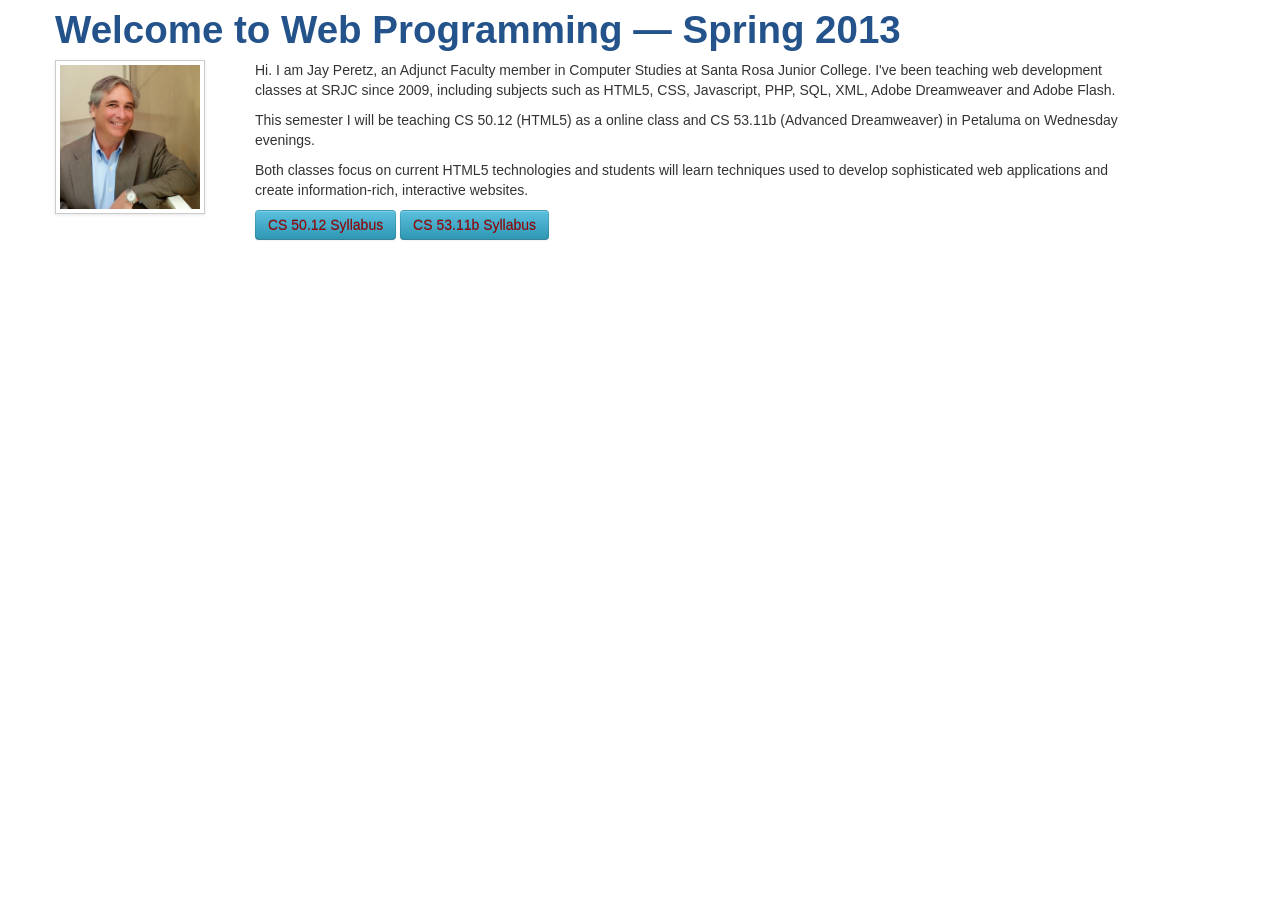
<file: socrates/index.html>
<!DOCTYPE HTML>
<html lang="en">
<head>
<meta charset="UTF-8">
<meta name="viewport" content="width=device-width, initial-scale=1.0">
<title>Jay Peretz | SRJC Spring 2013 | HTML5 Web Programming</title>
<link href='http://fonts.googleapis.com/css?family=Arapey:400italic,400' rel='stylesheet' type='text/css'>
<script src="http://code.jquery.com/jquery-1.8.2.min.js"></script>
<script src="bootstrap/js/bootstrap.min.js"></script>
<link href="bootstrap/css/bootstrap.min.css" rel="stylesheet" type="text/css">
<link href="css/spring2013.css" rel="stylesheet" type="text/css">
<script src="js/spring2013.js"></script>
</head>

<body>
<div class="container">
  <div class="row">
    <div class="span12"> 
      <!-- Main hero unit for a primary marketing message or call to action -->
      <h1>Welcome to Web Programming &mdash; Spring 2013 </h1>
    </div>
  </div>
  <div class="row">
    <div class="span2"> <img class="img-polaroid" src="images/jay5.jpg" alt="Jay Peretz" width="140" height="145" > </div>
    <div class="span9">
      <p>Hi.  I am Jay Peretz, an Adjunct Faculty member in Computer Studies at Santa Rosa Junior College.   I've been teaching web development classes at SRJC since 2009, including subjects such as HTML5, CSS, Javascript, PHP, SQL, XML, Adobe Dreamweaver and Adobe Flash.</p>
      <p>This semester I will be teaching CS 50.12 (HTML5) as a online class and CS 53.11b (Advanced Dreamweaver) in Petaluma on Wednesday evenings.  </p>
       <p>Both classes focus on current HTML5 technologies and students will learn techniques used to develop sophisticated web applications and create information-rich, interactive websites.     </p>
      <a href="html5/" class="btn btn-info">CS 50.12 Syllabus</a>  <a href="web-programming/" class="btn btn-info">CS 53.11b Syllabus</a> </div>
  </div>
</div>
</body>
</html>
</file>
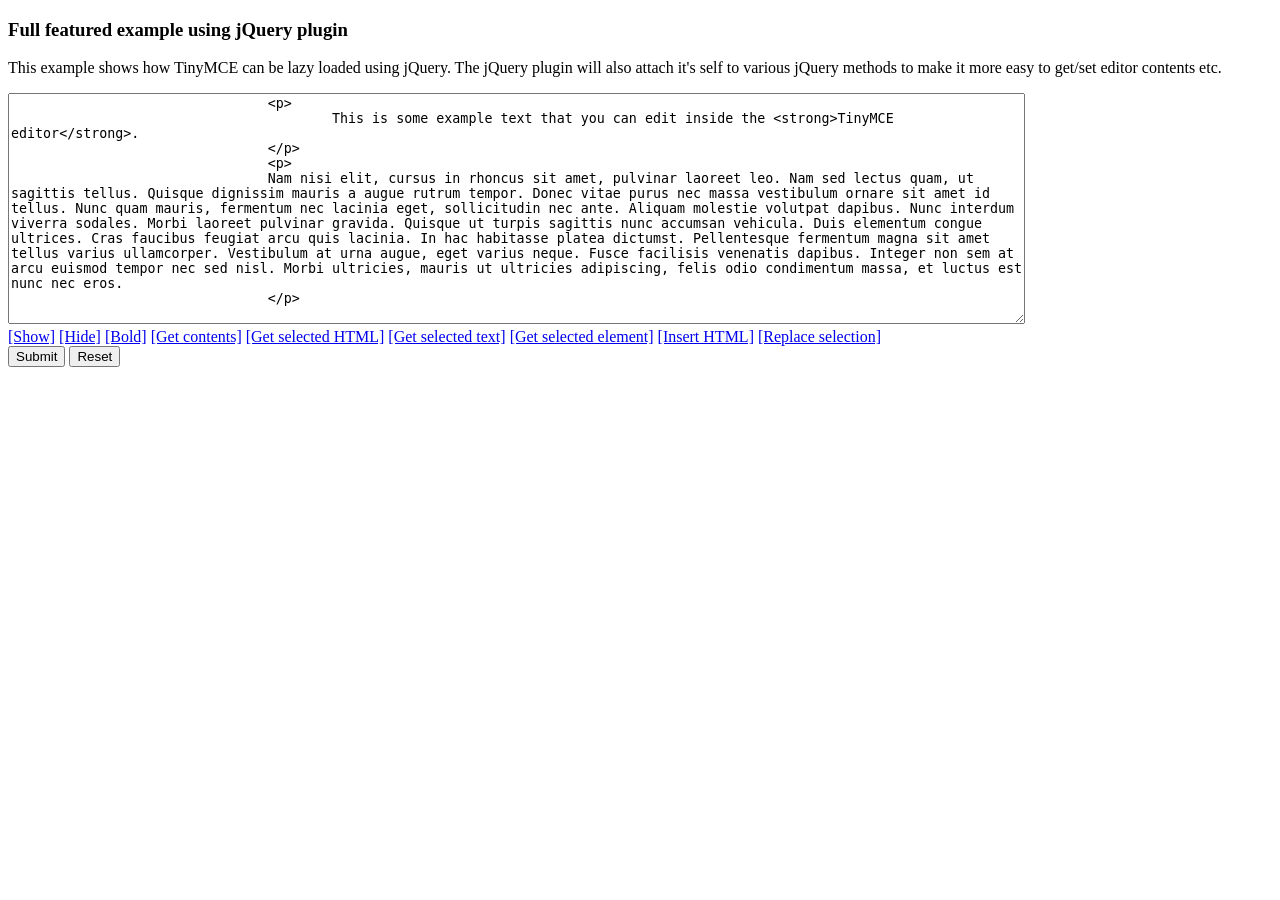
<file: socrates/tinymce/examples/index.html>
<!DOCTYPE html PUBLIC "-//W3C//DTD XHTML 1.0 Strict//EN" "http://www.w3.org/TR/xhtml1/DTD/xhtml1-strict.dtd">
<html xmlns="http://www.w3.org/1999/xhtml">
<head>
<title>Full featured example using jQuery plugin</title>

<!-- Load jQuery -->
<script type="text/javascript" src="http://www.google.com/jsapi"></script>
<script type="text/javascript">
	google.load("jquery", "1");
</script>

<!-- Load TinyMCE -->
<script type="text/javascript" src="../jscripts/tiny_mce/jquery.tinymce.js"></script>
<script type="text/javascript">
	$().ready(function() {
		$('textarea.tinymce').tinymce({
			// Location of TinyMCE script
			script_url : '../jscripts/tiny_mce/tiny_mce.js',

			// General options
			theme : "advanced",
			plugins : "autolink,lists,pagebreak,style,layer,table,save,advhr,advimage,advlink,emotions,iespell,inlinepopups,insertdatetime,preview,media,searchreplace,print,contextmenu,paste,directionality,fullscreen,noneditable,visualchars,nonbreaking,xhtmlxtras,template,advlist",

			// Theme options
			theme_advanced_buttons1 : "save,newdocument,|,bold,italic,underline,strikethrough,|,justifyleft,justifycenter,justifyright,justifyfull,styleselect,formatselect,fontselect,fontsizeselect",
			theme_advanced_buttons2 : "cut,copy,paste,pastetext,pasteword,|,search,replace,|,bullist,numlist,|,outdent,indent,blockquote,|,undo,redo,|,link,unlink,anchor,image,cleanup,help,code,|,insertdate,inserttime,preview,|,forecolor,backcolor",
			theme_advanced_buttons3 : "tablecontrols,|,hr,removeformat,visualaid,|,sub,sup,|,charmap,emotions,iespell,media,advhr,|,print,|,ltr,rtl,|,fullscreen",
			theme_advanced_buttons4 : "insertlayer,moveforward,movebackward,absolute,|,styleprops,|,cite,abbr,acronym,del,ins,attribs,|,visualchars,nonbreaking,template,pagebreak",
			theme_advanced_toolbar_location : "top",
			theme_advanced_toolbar_align : "left",
			theme_advanced_statusbar_location : "bottom",
			theme_advanced_resizing : true,

			// Example content CSS (should be your site CSS)
			content_css : "css/content.css",

			// Drop lists for link/image/media/template dialogs
			template_external_list_url : "lists/template_list.js",
			external_link_list_url : "lists/link_list.js",
			external_image_list_url : "lists/image_list.js",
			media_external_list_url : "lists/media_list.js",

			// Replace values for the template plugin
			template_replace_values : {
				username : "Some User",
				staffid : "991234"
			}
		});
	});
</script>
<!-- /TinyMCE -->

</head>
<body>

<form method="post" action="http://tinymce.moxiecode.com/dump.php?example=true">
	<div>
		<h3>Full featured example using jQuery plugin</h3>

		<p>
			This example shows how TinyMCE can be lazy loaded using jQuery. The jQuery plugin will also attach it's self to various jQuery methods to make it more easy to get/set editor contents etc.
		</p>

		<!-- Gets replaced with TinyMCE, remember HTML in a textarea should be encoded -->
		<div>
			<textarea id="elm1" name="elm1" rows="15" cols="80" style="width: 80%" class="tinymce">
				&lt;p&gt;
					This is some example text that you can edit inside the &lt;strong&gt;TinyMCE editor&lt;/strong&gt;.
				&lt;/p&gt;
				&lt;p&gt;
				Nam nisi elit, cursus in rhoncus sit amet, pulvinar laoreet leo. Nam sed lectus quam, ut sagittis tellus. Quisque dignissim mauris a augue rutrum tempor. Donec vitae purus nec massa vestibulum ornare sit amet id tellus. Nunc quam mauris, fermentum nec lacinia eget, sollicitudin nec ante. Aliquam molestie volutpat dapibus. Nunc interdum viverra sodales. Morbi laoreet pulvinar gravida. Quisque ut turpis sagittis nunc accumsan vehicula. Duis elementum congue ultrices. Cras faucibus feugiat arcu quis lacinia. In hac habitasse platea dictumst. Pellentesque fermentum magna sit amet tellus varius ullamcorper. Vestibulum at urna augue, eget varius neque. Fusce facilisis venenatis dapibus. Integer non sem at arcu euismod tempor nec sed nisl. Morbi ultricies, mauris ut ultricies adipiscing, felis odio condimentum massa, et luctus est nunc nec eros.
				&lt;/p&gt;
			</textarea>
		</div>

		<!-- Some integration calls -->
		<a href="javascript:;" onclick="$('#elm1').tinymce().show();return false;">[Show]</a>
		<a href="javascript:;" onclick="$('#elm1').tinymce().hide();return false;">[Hide]</a>
		<a href="javascript:;" onclick="$('#elm1').tinymce().execCommand('Bold');return false;">[Bold]</a>
		<a href="javascript:;" onclick="alert($('#elm1').html());return false;">[Get contents]</a>
		<a href="javascript:;" onclick="alert($('#elm1').tinymce().selection.getContent());return false;">[Get selected HTML]</a>
		<a href="javascript:;" onclick="alert($('#elm1').tinymce().selection.getContent({format : 'text'}));return false;">[Get selected text]</a>
		<a href="javascript:;" onclick="alert($('#elm1').tinymce().selection.getNode().nodeName);return false;">[Get selected element]</a>
		<a href="javascript:;" onclick="$('#elm1').tinymce().execCommand('mceInsertContent',false,'<b>Hello world!!</b>');return false;">[Insert HTML]</a>
		<a href="javascript:;" onclick="$('#elm1').tinymce().execCommand('mceReplaceContent',false,'<b>{$selection}</b>');return false;">[Replace selection]</a>

		<br />
		<input type="submit" name="save" value="Submit" />
		<input type="reset" name="reset" value="Reset" />
	</div>
</form>
<script type="text/javascript">
if (document.location.protocol == 'file:') {
	alert("The examples might not work properly on the local file system due to security settings in your browser. Please use a real webserver.");
}
</script>
</body>
</html>
</file>
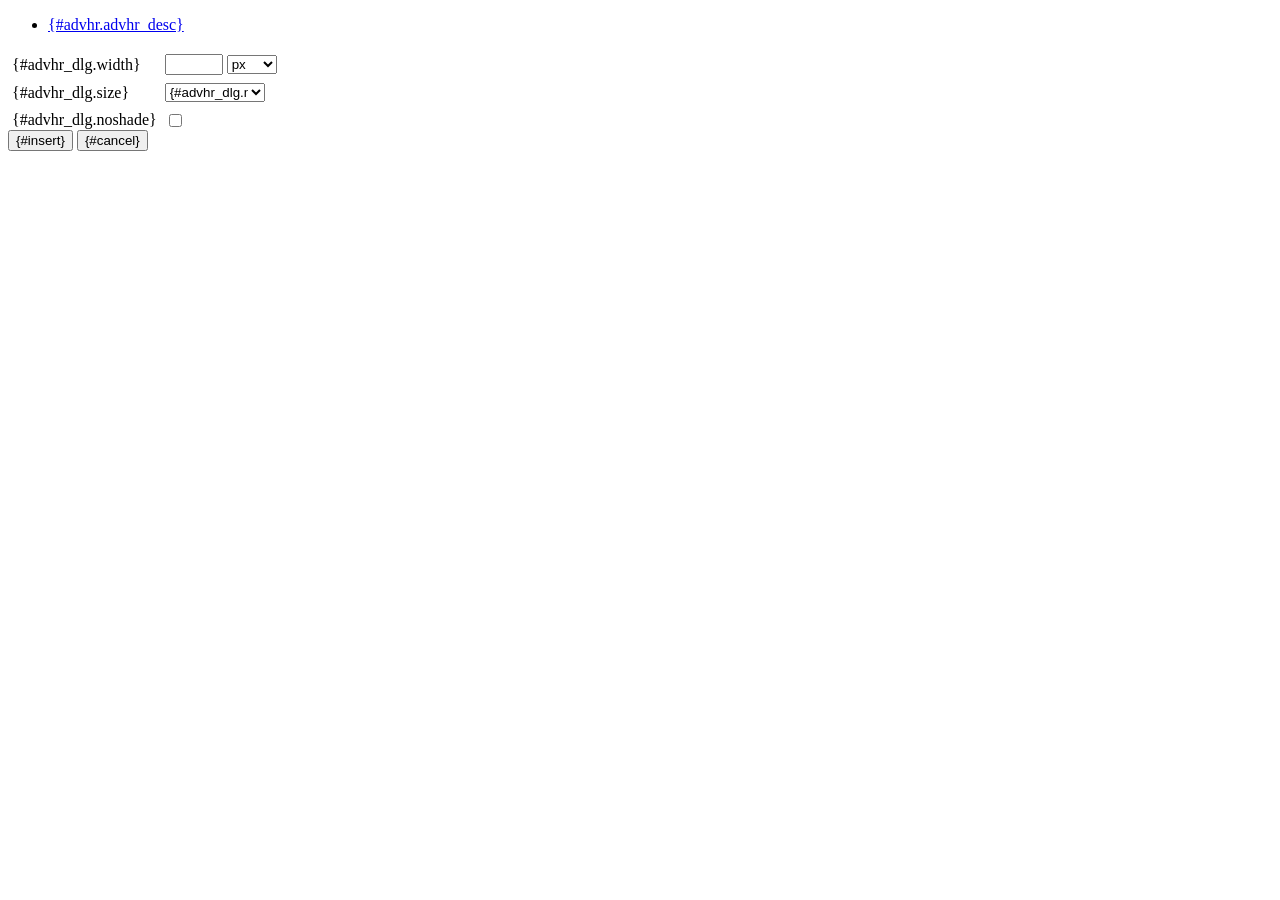
<file: socrates/tinymce/jscripts/tiny_mce/plugins/advhr/rule.htm>
<!DOCTYPE html PUBLIC "-//W3C//DTD XHTML 1.0 Strict//EN" "http://www.w3.org/TR/xhtml1/DTD/xhtml1-strict.dtd">
<html xmlns="http://www.w3.org/1999/xhtml">
<head>
	<title>{#advhr.advhr_desc}</title>
	<script type="text/javascript" src="../../tiny_mce_popup.js"></script>
	<script type="text/javascript" src="js/rule.js"></script>
	<script type="text/javascript" src="../../utils/mctabs.js"></script>
	<script type="text/javascript" src="../../utils/form_utils.js"></script>
	<link href="css/advhr.css" rel="stylesheet" type="text/css" />
</head>
<body role="application">
<form onsubmit="AdvHRDialog.update();return false;" action="#">
	<div class="tabs">
		<ul>
			<li id="general_tab" class="current" aria-controls="general_panel"><span><a href="javascript:mcTabs.displayTab('general_tab','general_panel');" onmousedown="return false;">{#advhr.advhr_desc}</a></span></li>
		</ul>
	</div>

	<div class="panel_wrapper">
		<div id="general_panel" class="panel current">
			<table role="presentation" border="0" cellpadding="4" cellspacing="0">
					<tr role="group" aria-labelledby="width_label">
						<td><label id="width_label" for="width">{#advhr_dlg.width}</label></td>
						<td class="nowrap">
							<input id="width" name="width" type="text" value="" class="mceFocus" />
							<span style="display:none;" id="width_unit_label">{#advhr_dlg.widthunits}</span>
							<select name="width2" id="width2" aria-labelledby="width_unit_label">
								<option value="">px</option>
								<option value="%">%</option>
							</select>
						</td>
					</tr>
					<tr>
						<td><label for="size">{#advhr_dlg.size}</label></td>
						<td><select id="size" name="size">
							<option value="">{#advhr_dlg.normal}</option>
							<option value="1">1</option>
							<option value="2">2</option>
							<option value="3">3</option>
							<option value="4">4</option>
							<option value="5">5</option>
						</select></td>
					</tr>
					<tr>
						<td><label for="noshade">{#advhr_dlg.noshade}</label></td>
						<td><input type="checkbox" name="noshade" id="noshade" class="radio" /></td>
					</tr>
			</table>
		</div>
	</div>

	<div class="mceActionPanel">
		<input type="submit" id="insert" name="insert" value="{#insert}" />
		<input type="button" id="cancel" name="cancel" value="{#cancel}" onclick="tinyMCEPopup.close();" />
	</div>
</form>
</body>
</html>
</file>
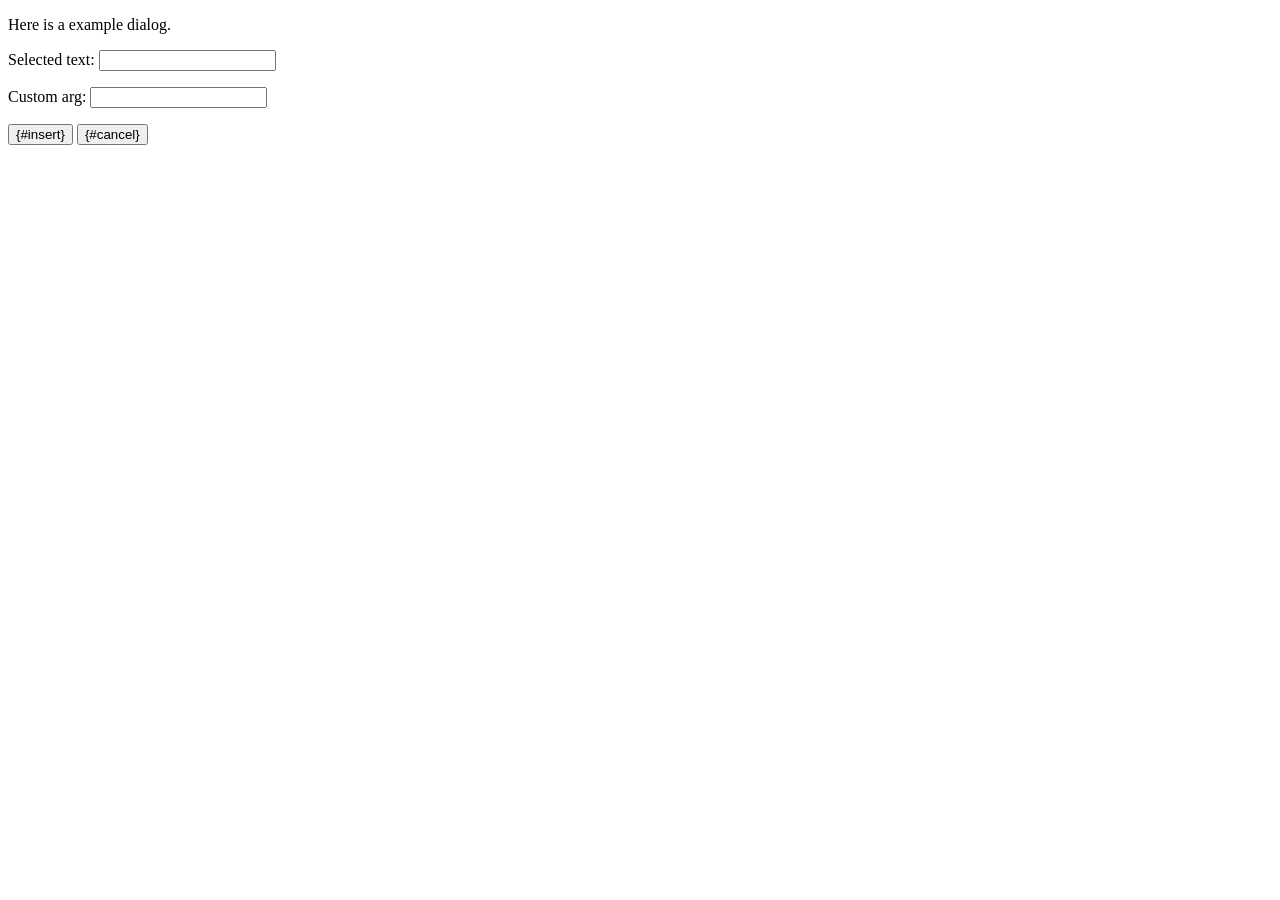
<file: socrates/tinymce/jscripts/tiny_mce/plugins/example/dialog.htm>
<!DOCTYPE html PUBLIC "-//W3C//DTD XHTML 1.0 Strict//EN" "http://www.w3.org/TR/xhtml1/DTD/xhtml1-strict.dtd">
<html xmlns="http://www.w3.org/1999/xhtml">
<head>
	<title>{#example_dlg.title}</title>
	<script type="text/javascript" src="../../tiny_mce_popup.js"></script>
	<script type="text/javascript" src="js/dialog.js"></script>
</head>
<body>

<form onsubmit="ExampleDialog.insert();return false;" action="#">
	<p>Here is a example dialog.</p>
	<p>Selected text: <input id="someval" name="someval" type="text" class="text" /></p>
	<p>Custom arg: <input id="somearg" name="somearg" type="text" class="text" /></p>

	<div class="mceActionPanel">
		<input type="button" id="insert" name="insert" value="{#insert}" onclick="ExampleDialog.insert();" />
		<input type="button" id="cancel" name="cancel" value="{#cancel}" onclick="tinyMCEPopup.close();" />
	</div>
</form>

</body>
</html>
</file>
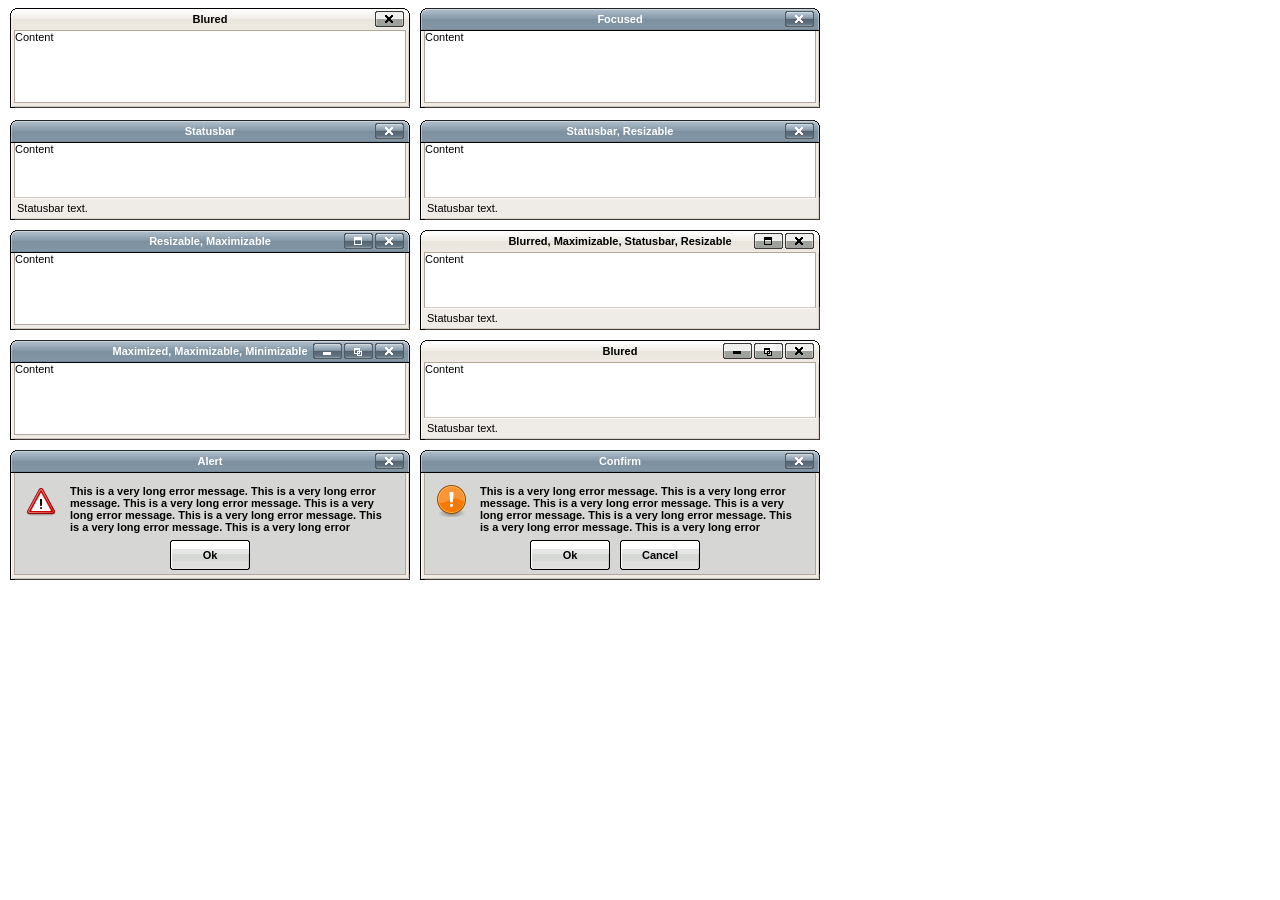
<file: socrates/tinymce/jscripts/tiny_mce/plugins/inlinepopups/template.htm>
<!-- <!DOCTYPE html PUBLIC "-//W3C//DTD XHTML 1.0 Strict//EN" "http://www.w3.org/TR/xhtml1/DTD/xhtml1-strict.dtd"> -->
<html xmlns="http://www.w3.org/1999/xhtml">
<head>
<title>Template for dialogs</title>
<link rel="stylesheet" type="text/css" href="skins/clearlooks2/window.css" />
</head>
<body>

<div class="mceEditor">
	<div class="clearlooks2" style="width:400px; height:100px; left:10px;">
		<div class="mceWrapper">
			<div class="mceTop">
				<div class="mceLeft"></div>
				<div class="mceCenter"></div>
				<div class="mceRight"></div>
				<span>Blured</span>
			</div>

			<div class="mceMiddle">
				<div class="mceLeft"></div>
				<span>Content</span>
				<div class="mceRight"></div>
			</div>

			<div class="mceBottom">
				<div class="mceLeft"></div>
				<div class="mceCenter"></div>
				<div class="mceRight"></div>
				<span>Statusbar text.</span>
			</div>

			<a class="mceMove" href="#"></a>
			<a class="mceMin" href="#"></a>
			<a class="mceMax" href="#"></a>
			<a class="mceMed" href="#"></a>
			<a class="mceClose" href="#"></a>
			<a class="mceResize mceResizeN" href="#"></a>
			<a class="mceResize mceResizeS" href="#"></a>
			<a class="mceResize mceResizeW" href="#"></a>
			<a class="mceResize mceResizeE" href="#"></a>
			<a class="mceResize mceResizeNW" href="#"></a>
			<a class="mceResize mceResizeNE" href="#"></a>
			<a class="mceResize mceResizeSW" href="#"></a>
			<a class="mceResize mceResizeSE" href="#"></a>
		</div>
	</div>

	<div class="clearlooks2" style="width:400px; height:100px; left:420px;">
		<div class="mceWrapper mceMovable mceFocus">
			<div class="mceTop">
				<div class="mceLeft"></div>
				<div class="mceCenter"></div>
				<div class="mceRight"></div>
				<span>Focused</span>
			</div>

			<div class="mceMiddle">
				<div class="mceLeft"></div>
				<span>Content</span>
				<div class="mceRight"></div>
			</div>

			<div class="mceBottom">
				<div class="mceLeft"></div>
				<div class="mceCenter"></div>
				<div class="mceRight"></div>
				<span>Statusbar text.</span>
			</div>

			<a class="mceMove" href="#"></a>
			<a class="mceMin" href="#"></a>
			<a class="mceMax" href="#"></a>
			<a class="mceMed" href="#"></a>
			<a class="mceClose" href="#"></a>
			<a class="mceResize mceResizeN" href="#"></a>
			<a class="mceResize mceResizeS" href="#"></a>
			<a class="mceResize mceResizeW" href="#"></a>
			<a class="mceResize mceResizeE" href="#"></a>
			<a class="mceResize mceResizeNW" href="#"></a>
			<a class="mceResize mceResizeNE" href="#"></a>
			<a class="mceResize mceResizeSW" href="#"></a>
			<a class="mceResize mceResizeSE" href="#"></a>
		</div>
	</div>

	<div class="clearlooks2" style="width:400px; height:100px; left:10px; top:120px;">
		<div class="mceWrapper mceMovable mceFocus mceStatusbar">
			<div class="mceTop">
				<div class="mceLeft"></div>
				<div class="mceCenter"></div>
				<div class="mceRight"></div>
				<span>Statusbar</span>
			</div>

			<div class="mceMiddle">
				<div class="mceLeft"></div>
				<span>Content</span>
				<div class="mceRight"></div>
			</div>

			<div class="mceBottom">
				<div class="mceLeft"></div>
				<div class="mceCenter"></div>
				<div class="mceRight"></div>
				<span>Statusbar text.</span>
			</div>

			<a class="mceMove" href="#"></a>
			<a class="mceMin" href="#"></a>
			<a class="mceMax" href="#"></a>
			<a class="mceMed" href="#"></a>
			<a class="mceClose" href="#"></a>
			<a class="mceResize mceResizeN" href="#"></a>
			<a class="mceResize mceResizeS" href="#"></a>
			<a class="mceResize mceResizeW" href="#"></a>
			<a class="mceResize mceResizeE" href="#"></a>
			<a class="mceResize mceResizeNW" href="#"></a>
			<a class="mceResize mceResizeNE" href="#"></a>
			<a class="mceResize mceResizeSW" href="#"></a>
			<a class="mceResize mceResizeSE" href="#"></a>
		</div>
	</div>

	<div class="clearlooks2" style="width:400px; height:100px; left:420px; top:120px;">
		<div class="mceWrapper mceMovable mceFocus mceStatusbar mceResizable">
			<div class="mceTop">
				<div class="mceLeft"></div>
				<div class="mceCenter"></div>
				<div class="mceRight"></div>
				<span>Statusbar, Resizable</span>
			</div>

			<div class="mceMiddle">
				<div class="mceLeft"></div>
				<span>Content</span>
				<div class="mceRight"></div>
			</div>

			<div class="mceBottom">
				<div class="mceLeft"></div>
				<div class="mceCenter"></div>
				<div class="mceRight"></div>
				<span>Statusbar text.</span>
			</div>

			<a class="mceMove" href="#"></a>
			<a class="mceMin" href="#"></a>
			<a class="mceMax" href="#"></a>
			<a class="mceMed" href="#"></a>
			<a class="mceClose" href="#"></a>
			<a class="mceResize mceResizeN" href="#"></a>
			<a class="mceResize mceResizeS" href="#"></a>
			<a class="mceResize mceResizeW" href="#"></a>
			<a class="mceResize mceResizeE" href="#"></a>
			<a class="mceResize mceResizeNW" href="#"></a>
			<a class="mceResize mceResizeNE" href="#"></a>
			<a class="mceResize mceResizeSW" href="#"></a>
			<a class="mceResize mceResizeSE" href="#"></a>
		</div>
	</div>

	<div class="clearlooks2" style="width:400px; height:100px; left:10px; top:230px;">
		<div class="mceWrapper mceMovable mceFocus mceResizable mceMaximizable">
			<div class="mceTop">
				<div class="mceLeft"></div>
				<div class="mceCenter"></div>
				<div class="mceRight"></div>
				<span>Resizable, Maximizable</span>
			</div>

			<div class="mceMiddle">
				<div class="mceLeft"></div>
				<span>Content</span>
				<div class="mceRight"></div>
			</div>

			<div class="mceBottom">
				<div class="mceLeft"></div>
				<div class="mceCenter"></div>
				<div class="mceRight"></div>
				<span>Statusbar text.</span>
			</div>

			<a class="mceMove" href="#"></a>
			<a class="mceMin" href="#"></a>
			<a class="mceMax" href="#"></a>
			<a class="mceMed" href="#"></a>
			<a class="mceClose" href="#"></a>
			<a class="mceResize mceResizeN" href="#"></a>
			<a class="mceResize mceResizeS" href="#"></a>
			<a class="mceResize mceResizeW" href="#"></a>
			<a class="mceResize mceResizeE" href="#"></a>
			<a class="mceResize mceResizeNW" href="#"></a>
			<a class="mceResize mceResizeNE" href="#"></a>
			<a class="mceResize mceResizeSW" href="#"></a>
			<a class="mceResize mceResizeSE" href="#"></a>
		</div>
	</div>

	<div class="clearlooks2" style="width:400px; height:100px; left:420px; top:230px;">
		<div class="mceWrapper mceMovable mceStatusbar mceResizable mceMaximizable">
			<div class="mceTop">
				<div class="mceLeft"></div>
				<div class="mceCenter"></div>
				<div class="mceRight"></div>
				<span>Blurred, Maximizable, Statusbar, Resizable</span>
			</div>

			<div class="mceMiddle">
				<div class="mceLeft"></div>
				<span>Content</span>
				<div class="mceRight"></div>
			</div>

			<div class="mceBottom">
				<div class="mceLeft"></div>
				<div class="mceCenter"></div>
				<div class="mceRight"></div>
				<span>Statusbar text.</span>
			</div>

			<a class="mceMove" href="#"></a>
			<a class="mceMin" href="#"></a>
			<a class="mceMax" href="#"></a>
			<a class="mceMed" href="#"></a>
			<a class="mceClose" href="#"></a>
			<a class="mceResize mceResizeN" href="#"></a>
			<a class="mceResize mceResizeS" href="#"></a>
			<a class="mceResize mceResizeW" href="#"></a>
			<a class="mceResize mceResizeE" href="#"></a>
			<a class="mceResize mceResizeNW" href="#"></a>
			<a class="mceResize mceResizeNE" href="#"></a>
			<a class="mceResize mceResizeSW" href="#"></a>
			<a class="mceResize mceResizeSE" href="#"></a>
		</div>
	</div>

	<div class="clearlooks2" style="width:400px; height:100px; left:10px; top:340px;">
		<div class="mceWrapper mceMovable mceFocus mceResizable mceMaximized mceMinimizable mceMaximizable">
			<div class="mceTop">
				<div class="mceLeft"></div>
				<div class="mceCenter"></div>
				<div class="mceRight"></div>
				<span>Maximized, Maximizable, Minimizable</span>
			</div>

			<div class="mceMiddle">
				<div class="mceLeft"></div>
				<span>Content</span>
				<div class="mceRight"></div>
			</div>

			<div class="mceBottom">
				<div class="mceLeft"></div>
				<div class="mceCenter"></div>
				<div class="mceRight"></div>
				<span>Statusbar text.</span>
			</div>

			<a class="mceMove" href="#"></a>
			<a class="mceMin" href="#"></a>
			<a class="mceMax" href="#"></a>
			<a class="mceMed" href="#"></a>
			<a class="mceClose" href="#"></a>
			<a class="mceResize mceResizeN" href="#"></a>
			<a class="mceResize mceResizeS" href="#"></a>
			<a class="mceResize mceResizeW" href="#"></a>
			<a class="mceResize mceResizeE" href="#"></a>
			<a class="mceResize mceResizeNW" href="#"></a>
			<a class="mceResize mceResizeNE" href="#"></a>
			<a class="mceResize mceResizeSW" href="#"></a>
			<a class="mceResize mceResizeSE" href="#"></a>
		</div>
	</div>

	<div class="clearlooks2" style="width:400px; height:100px; left:420px; top:340px;">
		<div class="mceWrapper mceMovable mceStatusbar mceResizable mceMaximized mceMinimizable mceMaximizable">
			<div class="mceTop">
				<div class="mceLeft"></div>
				<div class="mceCenter"></div>
				<div class="mceRight"></div>
				<span>Blured</span>
			</div>

			<div class="mceMiddle">
				<div class="mceLeft"></div>
				<span>Content</span>
				<div class="mceRight"></div>
			</div>

			<div class="mceBottom">
				<div class="mceLeft"></div>
				<div class="mceCenter"></div>
				<div class="mceRight"></div>
				<span>Statusbar text.</span>
			</div>

			<a class="mceMove" href="#"></a>
			<a class="mceMin" href="#"></a>
			<a class="mceMax" href="#"></a>
			<a class="mceMed" href="#"></a>
			<a class="mceClose" href="#"></a>
			<a class="mceResize mceResizeN" href="#"></a>
			<a class="mceResize mceResizeS" href="#"></a>
			<a class="mceResize mceResizeW" href="#"></a>
			<a class="mceResize mceResizeE" href="#"></a>
			<a class="mceResize mceResizeNW" href="#"></a>
			<a class="mceResize mceResizeNE" href="#"></a>
			<a class="mceResize mceResizeSW" href="#"></a>
			<a class="mceResize mceResizeSE" href="#"></a>
		</div>
	</div>

	<div class="clearlooks2" style="width:400px; height:130px; left:10px; top:450px;">
		<div class="mceWrapper mceMovable mceFocus mceModal mceAlert">
			<div class="mceTop">
				<div class="mceLeft"></div>
				<div class="mceCenter"></div>
				<div class="mceRight"></div>
				<span>Alert</span>
			</div>

			<div class="mceMiddle">
				<div class="mceLeft"></div>
				<span>
					This is a very long error message. This is a very long error message.
					This is a very long error message. This is a very long error message.
					This is a very long error message. This is a very long error message.
					This is a very long error message. This is a very long error message.
					This is a very long error message. This is a very long error message.
					This is a very long error message. This is a very long error message.
				</span>
				<div class="mceRight"></div>
				<div class="mceIcon"></div>
			</div>

			<div class="mceBottom">
				<div class="mceLeft"></div>
				<div class="mceCenter"></div>
				<div class="mceRight"></div>
			</div>

			<a class="mceMove" href="#"></a>
			<a class="mceButton mceOk" href="#">Ok</a>
			<a class="mceClose" href="#"></a>
		</div>
	</div>

	<div class="clearlooks2" style="width:400px; height:130px; left:420px; top:450px;">
		<div class="mceWrapper mceMovable mceFocus mceModal mceConfirm">
			<div class="mceTop">
				<div class="mceLeft"></div>
				<div class="mceCenter"></div>
				<div class="mceRight"></div>
				<span>Confirm</span>
			</div>

			<div class="mceMiddle">
				<div class="mceLeft"></div>
				<span>
					This is a very long error message. This is a very long error message.
					This is a very long error message. This is a very long error message.
					This is a very long error message. This is a very long error message.
					This is a very long error message. This is a very long error message.
					This is a very long error message. This is a very long error message.
					This is a very long error message. This is a very long error message.
					</span>
				<div class="mceRight"></div>
				<div class="mceIcon"></div>
			</div>

			<div class="mceBottom">
				<div class="mceLeft"></div>
				<div class="mceCenter"></div>
				<div class="mceRight"></div>
			</div>

			<a class="mceMove" href="#"></a>
			<a class="mceButton mceOk" href="#">Ok</a>
			<a class="mceButton mceCancel" href="#">Cancel</a>
			<a class="mceClose" href="#"></a>
		</div>
	</div>
</div>

</body>
</html>
</file>
<file: socrates/css/spring2013.css>
@charset "UTF-8";
.image-left {
 float:left;
 margin-right:10px;
 margin-bottom:10px;
}
h1, h2, h3, h4, h5, h6, .btn, blockquote , th {
	font-family: 'Open Sans', sans-serif;
}
h1, h2, h3, h4, h5, h6 , th , .student-listing {
	color: rgb(35,83,138);
}
.jumbotron , .modal-header  {
  position: relative;
  padding: 5px 5px;
 
background: rgb(254,255,255); /* Old browsers */

/* IE9 SVG, needs conditional override of 'filter' to 'none' */

background: url([data-uri]);

background: -moz-linear-gradient(top,  rgba(254,255,255,1) 0%, rgba(210,235,249,1) 100%); /* FF3.6+ */

background: -webkit-gradient(linear, left top, left bottom, color-stop(0%,rgba(254,255,255,1)), color-stop(100%,rgba(210,235,249,1))); /* Chrome,Safari4+ */

background: -webkit-linear-gradient(top,  rgba(254,255,255,1) 0%,rgba(210,235,249,1) 100%); /* Chrome10+,Safari5.1+ */

background: -o-linear-gradient(top,  rgba(254,255,255,1) 0%,rgba(210,235,249,1) 100%); /* Opera 11.10+ */

background: -ms-linear-gradient(top,  rgba(254,255,255,1) 0%,rgba(210,235,249,1) 100%); /* IE10+ */

background: linear-gradient(to bottom,  rgba(254,255,255,1) 0%,rgba(210,235,249,1) 100%); /* W3C */

filter: progid:DXImageTransform.Microsoft.gradient( startColorstr='#feffff', endColorstr='#d2ebf9',GradientType=0 ); /* IE6-8 */


          box-shadow: inset 0 3px 7px rgba(0,0,0,.2), inset 0 -3px 7px rgba(0,0,0,.2);
}
.jumbotron h2 {
  font-size: 28px;
  font-weight: bold;
  letter-spacing: -1px;
  line-height: 1;
  
  	
}
.jumbotron p {
  font-size: 24px;
  font-weight: 300;
  line-height: 1.25;
  margin-bottom: 30px;
  
}
.lesson-listing td ,  #general-info-hdr h2 , .student-listing, .view-homework {
	cursor:pointer;
}
#student-list {
	columns:60px 3;
-webkit-columns:60px 3; /* Safari and Chrome */
-moz-columns:60px 3; /* Firefox */
}
#lesson-info p {
	margin-left:25px;
}
#inputBlog {
	width:90%;
}
#readingList > div.row , #exerciseList > div.row , #exploreList > div.row {
	min-height:45px;
}
p[contenteditable] {
	min-height:20px;	
-moz-box-shadow:  0 0 3px 3px #BBB;
-webkit-box-shadow:  0 0 3px 3px#BBB;
box-shadow:  0 0 3px 3px #BBB;
}

body.mceContentBody {
   background: #000;
}
#lesson-info p.muted {
	margin-left:35px;
}
a , a:hover  a:active , p.student-listing , #lesson-list td {
	color:#900 !important;
}

#lesson-info p.exercise a.btn {
	width: 36px;
	color: #FFF !important;
}

#lesson-info p.review {
	margin-left:45px;
	background:#E0F8FB;
	border-radius:5px;
	margin-top: 10px;
	margin-bottom:10px;
	padding:10px;
}

#exercise-content input {
	float: left;
	margin-right: 5px;
}

#exercise-content input + label {
	margin-bottom: 0;
	padding-left: 18px;
}

#view-homework dl {
	margin-top: 0;
}

#view-homework dt {
	font-weight: normal;
	font-style: italic;
}
</file>
<file: socrates/tinymce/jscripts/tiny_mce/plugins/advhr/css/advhr.css>
input.radio {border:1px none #000; background:transparent; vertical-align:middle;}
.panel_wrapper div.current {height:80px;}
#width {width:50px; vertical-align:middle;}
#width2 {width:50px; vertical-align:middle;}
#size {width:100px;}
</file>
<file: socrates/tinymce/jscripts/tiny_mce/plugins/inlinepopups/skins/clearlooks2/window.css>
/* Clearlooks 2 */

/* Reset */
.clearlooks2, .clearlooks2 div, .clearlooks2 span, .clearlooks2 a {vertical-align:baseline; text-align:left; position:absolute; border:0; padding:0; margin:0; background:transparent; font-family:Arial,Verdana; font-size:11px; color:#000; text-decoration:none; font-weight:normal; width:auto; height:auto; overflow:hidden; display:block}

/* General */
.clearlooks2 {position:absolute; direction:ltr}
.clearlooks2 .mceWrapper {position:static}
.mceEventBlocker {position:fixed; left:0; top:0; background:url(img/horizontal.gif) no-repeat 0 -75px; width:100%; height:100%}
.clearlooks2 .mcePlaceHolder {border:1px solid #000; background:#888; top:0; left:0; opacity:0.5; -ms-filter:'alpha(opacity=50)'; filter:alpha(opacity=50)}
.clearlooks2_modalBlocker {position:fixed; left:0; top:0; width:100%; height:100%; background:#FFF; opacity:0.6; -ms-filter:'alpha(opacity=60)'; filter:alpha(opacity=60); display:none}

/* Top */
.clearlooks2 .mceTop, .clearlooks2 .mceTop div {top:0; width:100%; height:23px}
.clearlooks2 .mceTop .mceLeft {width:6px; background:url(img/corners.gif)}
.clearlooks2 .mceTop .mceCenter {right:6px; width:100%; height:23px; background:url(img/horizontal.gif) 12px 0; clip:rect(auto auto auto 12px)}
.clearlooks2 .mceTop .mceRight {right:0; width:6px; height:23px; background:url(img/corners.gif) -12px 0}
.clearlooks2 .mceTop span {width:100%; text-align:center; vertical-align:middle; line-height:23px; font-weight:bold}
.clearlooks2 .mceFocus .mceTop .mceLeft {background:url(img/corners.gif) -6px 0}
.clearlooks2 .mceFocus .mceTop .mceCenter {background:url(img/horizontal.gif) 0 -23px}
.clearlooks2 .mceFocus .mceTop .mceRight {background:url(img/corners.gif) -18px 0}
.clearlooks2 .mceFocus .mceTop span {color:#FFF}

/* Middle */
.clearlooks2 .mceMiddle, .clearlooks2 .mceMiddle div {top:0}
.clearlooks2 .mceMiddle {width:100%; height:100%; clip:rect(23px auto auto auto)}
.clearlooks2 .mceMiddle .mceLeft {left:0; width:5px; height:100%; background:url(img/vertical.gif) -5px 0}
.clearlooks2 .mceMiddle span {top:23px; left:5px; width:100%; height:100%; background:#FFF}
.clearlooks2 .mceMiddle .mceRight {right:0; width:5px; height:100%; background:url(img/vertical.gif)}

/* Bottom */
.clearlooks2 .mceBottom, .clearlooks2 .mceBottom div {height:6px}
.clearlooks2 .mceBottom {left:0; bottom:0; width:100%}
.clearlooks2 .mceBottom div {top:0}
.clearlooks2 .mceBottom .mceLeft {left:0; width:5px; background:url(img/corners.gif) -34px -6px}
.clearlooks2 .mceBottom .mceCenter {left:5px; width:100%; background:url(img/horizontal.gif) 0 -46px}
.clearlooks2 .mceBottom .mceRight {right:0; width:5px; background: url(img/corners.gif) -34px 0}
.clearlooks2 .mceBottom span {display:none}
.clearlooks2 .mceStatusbar .mceBottom, .clearlooks2 .mceStatusbar .mceBottom div {height:23px}
.clearlooks2 .mceStatusbar .mceBottom .mceLeft {background:url(img/corners.gif) -29px 0}
.clearlooks2 .mceStatusbar .mceBottom .mceCenter {background:url(img/horizontal.gif) 0 -52px}
.clearlooks2 .mceStatusbar .mceBottom .mceRight {background:url(img/corners.gif) -24px 0}
.clearlooks2 .mceStatusbar .mceBottom span {display:block; left:7px; font-family:Arial, Verdana; font-size:11px; line-height:23px}

/* Actions */
.clearlooks2 a {width:29px; height:16px; top:3px;}
.clearlooks2 .mceClose {right:6px; background:url(img/buttons.gif) -87px 0}
.clearlooks2 .mceMin {display:none; right:68px; background:url(img/buttons.gif) 0 0}
.clearlooks2 .mceMed {display:none; right:37px; background:url(img/buttons.gif) -29px 0}
.clearlooks2 .mceMax {display:none; right:37px; background:url(img/buttons.gif) -58px 0}
.clearlooks2 .mceMove {display:none;width:100%;cursor:move;background:url(img/corners.gif) no-repeat -100px -100px}
.clearlooks2 .mceMovable .mceMove {display:block}
.clearlooks2 .mceFocus .mceClose {right:6px; background:url(img/buttons.gif) -87px -16px}
.clearlooks2 .mceFocus .mceMin {right:68px; background:url(img/buttons.gif) 0 -16px}
.clearlooks2 .mceFocus .mceMed {right:37px; background:url(img/buttons.gif) -29px -16px}
.clearlooks2 .mceFocus .mceMax {right:37px; background:url(img/buttons.gif) -58px -16px}
.clearlooks2 .mceFocus .mceClose:hover {right:6px; background:url(img/buttons.gif) -87px -32px}
.clearlooks2 .mceFocus .mceClose:hover {right:6px; background:url(img/buttons.gif) -87px -32px}
.clearlooks2 .mceFocus .mceMin:hover {right:68px; background:url(img/buttons.gif) 0 -32px}
.clearlooks2 .mceFocus .mceMed:hover {right:37px; background:url(img/buttons.gif) -29px -32px}
.clearlooks2 .mceFocus .mceMax:hover {right:37px; background:url(img/buttons.gif) -58px -32px}

/* Resize */
.clearlooks2 .mceResize {top:auto; left:auto; display:none; width:5px; height:5px; background:url(img/horizontal.gif) no-repeat 0 -75px}
.clearlooks2 .mceResizable .mceResize {display:block}
.clearlooks2 .mceResizable .mceMin, .clearlooks2 .mceMax {display:none}
.clearlooks2 .mceMinimizable .mceMin {display:block}
.clearlooks2 .mceMaximizable .mceMax {display:block}
.clearlooks2 .mceMaximized .mceMed {display:block}
.clearlooks2 .mceMaximized .mceMax {display:none}
.clearlooks2 a.mceResizeN {top:0; left:0; width:100%; cursor:n-resize}
.clearlooks2 a.mceResizeNW {top:0; left:0; cursor:nw-resize}
.clearlooks2 a.mceResizeNE {top:0; right:0; cursor:ne-resize}
.clearlooks2 a.mceResizeW {top:0; left:0; height:100%; cursor:w-resize;}
.clearlooks2 a.mceResizeE {top:0; right:0; height:100%; cursor:e-resize}
.clearlooks2 a.mceResizeS {bottom:0; left:0; width:100%; cursor:s-resize}
.clearlooks2 a.mceResizeSW {bottom:0; left:0; cursor:sw-resize}
.clearlooks2 a.mceResizeSE {bottom:0; right:0; cursor:se-resize}

/* Alert/Confirm */
.clearlooks2 .mceButton {font-weight:bold; bottom:10px; width:80px; height:30px; background:url(img/button.gif); line-height:30px; vertical-align:middle; text-align:center; outline:0}
.clearlooks2 .mceMiddle .mceIcon {left:15px; top:35px; width:32px; height:32px}
.clearlooks2 .mceAlert .mceMiddle span, .clearlooks2 .mceConfirm .mceMiddle span {background:transparent;left:60px; top:35px; width:320px; height:50px; font-weight:bold; overflow:auto; white-space:normal}
.clearlooks2 a:hover {font-weight:bold;}
.clearlooks2 .mceAlert .mceMiddle, .clearlooks2 .mceConfirm .mceMiddle {background:#D6D7D5}
.clearlooks2 .mceAlert .mceOk {left:50%; top:auto; margin-left: -40px}
.clearlooks2 .mceAlert .mceIcon {background:url(img/alert.gif)}
.clearlooks2 .mceConfirm .mceOk {left:50%; top:auto; margin-left: -90px}
.clearlooks2 .mceConfirm .mceCancel {left:50%; top:auto}
.clearlooks2 .mceConfirm .mceIcon {background:url(img/confirm.gif)}
</file>
